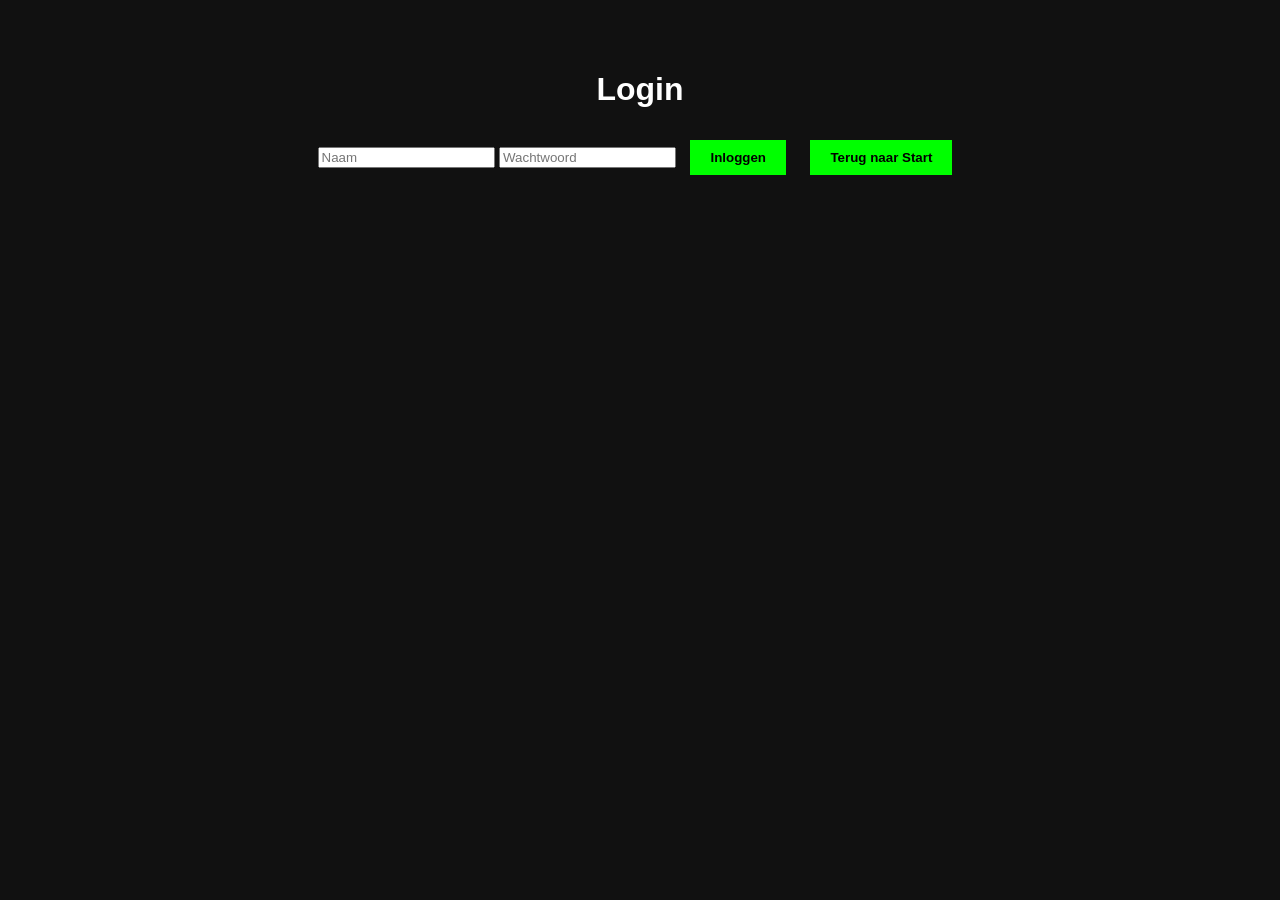
<file: login.html>
<!DOCTYPE html>
<html lang="nl">
<head>
<meta charset="UTF-8">
<title>Login</title>
<link rel="stylesheet" href="style.css">
</head>
<body>
<div class="container">
    <h1>Login</h1>
    <input placeholder="Naam" id="loginName">
    <input placeholder="Wachtwoord" type="password" id="loginPass">
    <button onclick="alert('Login simulatie: binnenkort echt!')">Inloggen</button>
    <button onclick="window.location.href='index.html'">Terug naar Start</button>
</div>
</body>
</html>
</file>
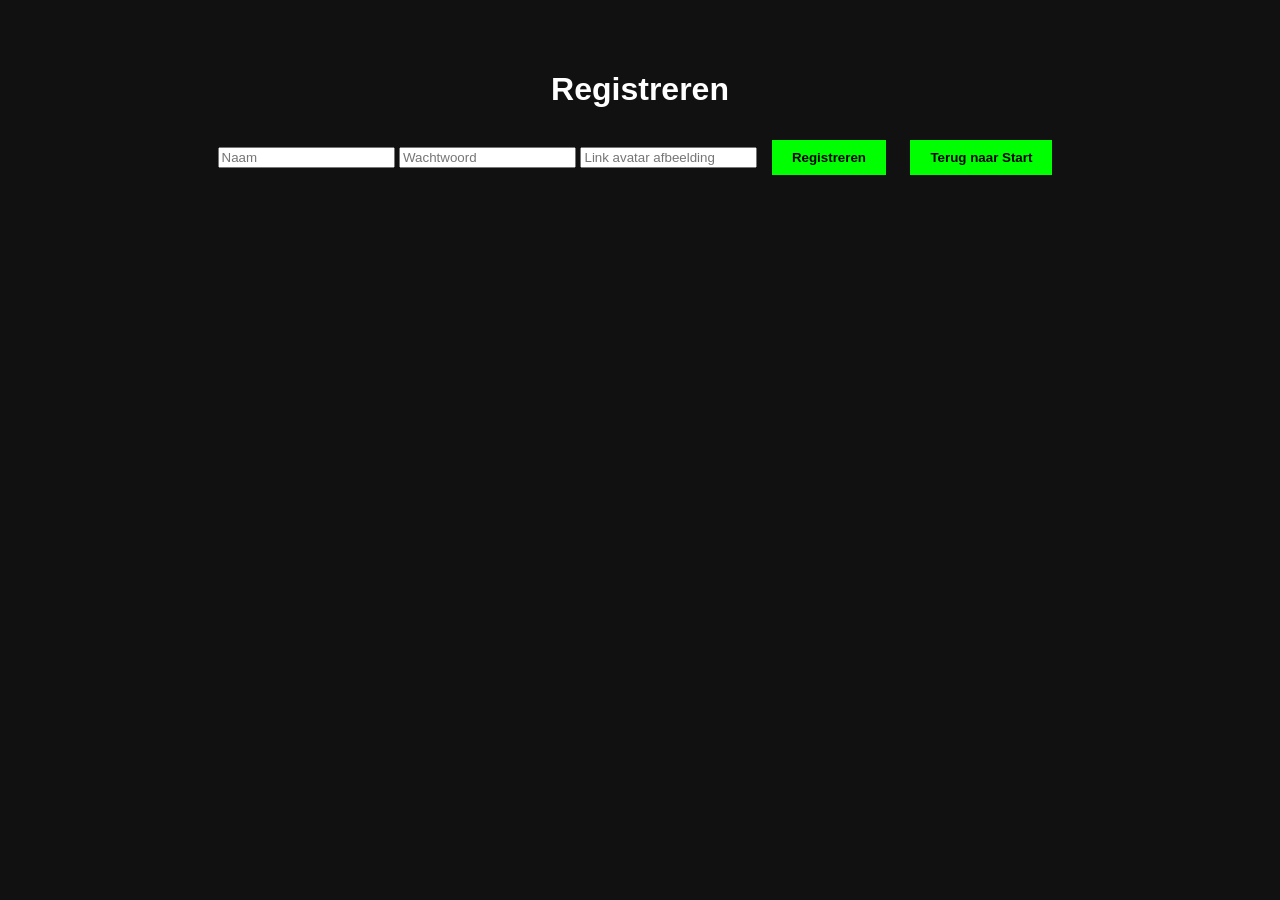
<file: register.html>
<!DOCTYPE html>
<html lang="nl">
<head>
<meta charset="UTF-8">
<title>Registreren</title>
<link rel="stylesheet" href="style.css">
</head>
<body>
<div class="container">
    <h1>Registreren</h1>
    <input placeholder="Naam" id="regName">
    <input placeholder="Wachtwoord" type="password" id="regPass">
    <input placeholder="Link avatar afbeelding" id="regAvatar">
    <button onclick="alert('Registratie simulatie: binnenkort echt!')">Registreren</button>
    <button onclick="window.location.href='index.html'">Terug naar Start</button>
</div>
</body>
</html>
</file>
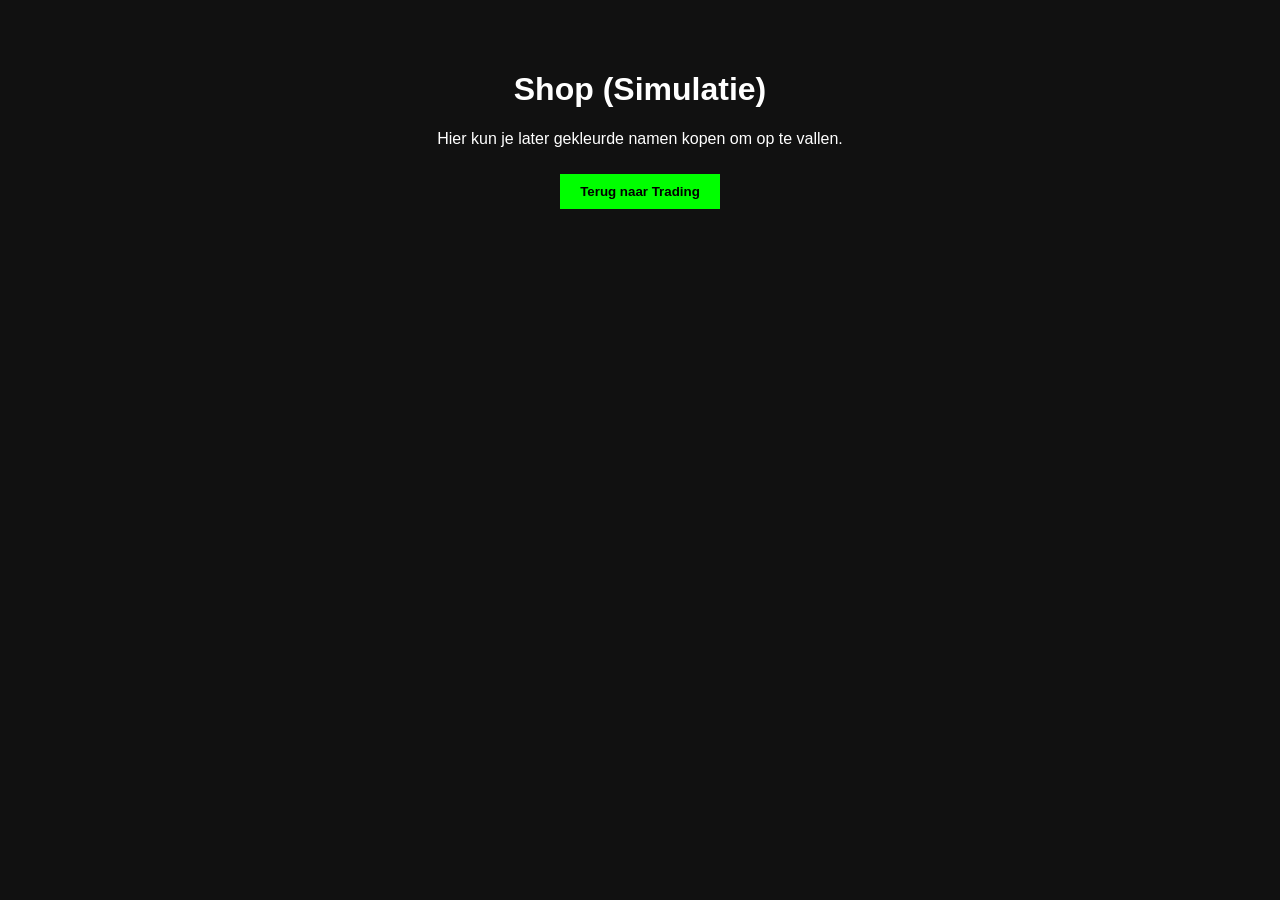
<file: shop.html>
<!DOCTYPE html>
<html lang="nl">
<head>
<meta charset="UTF-8">
<title>Brainrot Trading - Shop</title>
<link rel="stylesheet" href="style.css">
</head>
<body>
<div class="container">
    <h1>Shop (Simulatie)</h1>
    <p>Hier kun je later gekleurde namen kopen om op te vallen.</p>
    <button onclick="window.location.href='trades.html'">Terug naar Trading</button>
</div>
</body>
</html>
</file>
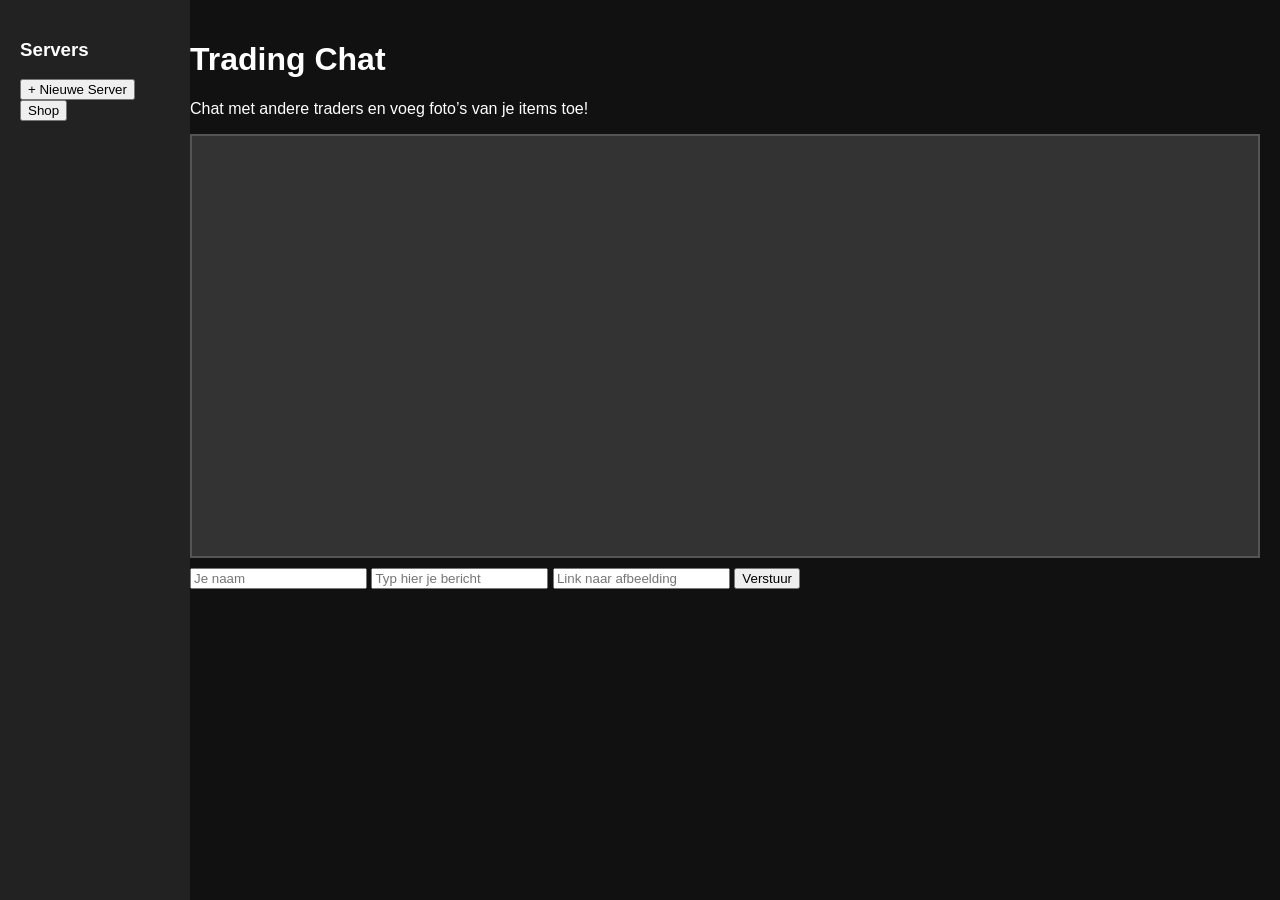
<file: trades.html>
<!DOCTYPE html>
<html lang="nl">
<head>
<meta charset="UTF-8">
<title>Brainrot Trading - Trades</title>
<link rel="stylesheet" href="style.css">
</head>
<body>
<div class="sidebar">
    <h3>Servers</h3>
    <button id="newServer">+ Nieuwe Server</button>
    <button onclick="window.location.href='shop.html'">Shop</button>
</div>

<div class="main">
    <h1>Trading Chat</h1>
    <p>Chat met andere traders en voeg foto’s van je items toe!</p>

    <div id="chatBox" class="chat-box"></div>

    <input id="username" placeholder="Je naam">
    <input id="message" placeholder="Typ hier je bericht">
    <input id="image" placeholder="Link naar afbeelding">
    <button onclick="postMessage()">Verstuur</button>
</div>

<script src="script.js"></script>
</body>
</html>
</file>
<file: style.css>
body {
    font-family: Arial, sans-serif;
    background: #111;
    color: white;
    margin: 0;
    padding: 0;
}

.container {
    text-align: center;
    padding: 50px;
}

.buttons button, .container button {
    padding: 10px 20px;
    margin: 10px;
    background: lime;
    border: none;
    cursor: pointer;
    font-weight: bold;
}

.game-image {
    max-width: 300px;
    margin: 20px 0;
}

.sidebar {
    position: fixed;
    left: 0;
    top: 0;
    width: 150px;
    height: 100%;
    background: #222;
    padding: 20px;
}

.main {
    margin-left: 170px;
    padding: 20px;
}

.chat-box {
    border: 2px solid #555;
    height: 400px;
    overflow-y: scroll;
    padding: 10px;
    margin-bottom: 10px;
    background: #333;
}
</file>
